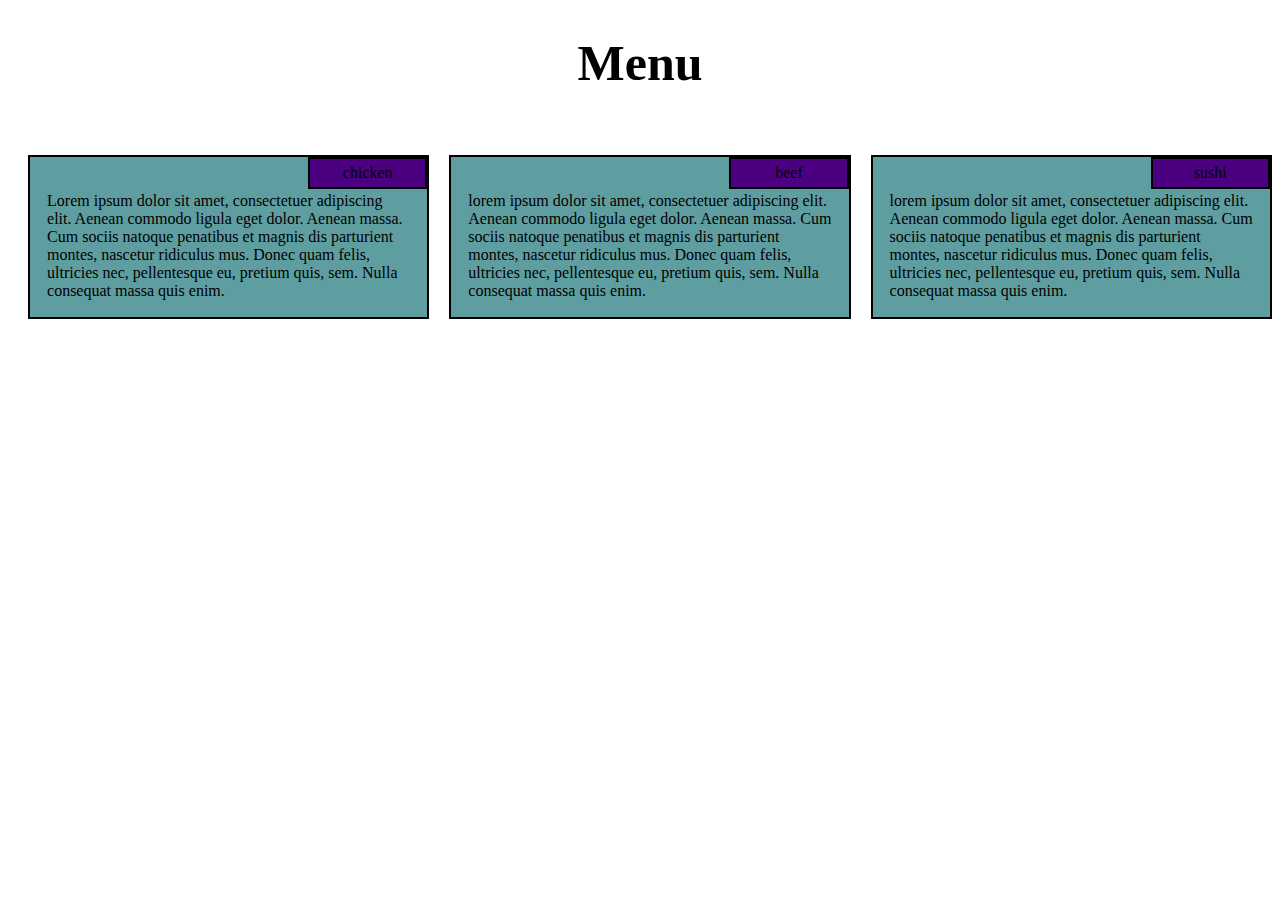
<file: index.html>
<!DOCTYPE html>
<html>
    <head>
        <meta name="viewport" content="width=device-width , intial-scale=1.0">
        <link rel="stylesheet" href="assignment_1_.css">
    </head>

    <body>
        <h1 id="h1">Menu</h1>
        

        
        <div class="row">
        
            <div class=" container col-lg-4 col-md-6 col-sm-12">
                <div class="check">
                <p class="box">chicken</p>
                <br>
                <p class="content"> Lorem ipsum dolor sit amet, consectetuer adipiscing elit. Aenean commodo ligula eget dolor. Aenean massa. Cum sociis natoque penatibus et magnis dis parturient montes, nascetur ridiculus mus. Donec quam felis, ultricies nec, pellentesque eu, pretium quis, sem. Nulla consequat massa quis enim.</p>
                </div>
            </div>
        

        
            <div class=" container col-lg-4 col-md-6 col-sm-12">
                <div class="check">
                <p class="box">beef</p>
                <br>
                <p class="content">lorem ipsum dolor sit amet, consectetuer adipiscing elit. Aenean commodo ligula eget dolor. Aenean massa. Cum sociis natoque penatibus et magnis dis parturient montes, nascetur ridiculus mus. Donec quam felis, ultricies nec, pellentesque eu, pretium quis, sem. Nulla consequat massa quis enim.</p>
                </div>
            </div>
        
        
            <div class=" container col-lg-4 col-md-12 col-sm-12">
                <div class="check">
                <p class="box">sushi</p>
                <br>
                <p class="content"> lorem ipsum dolor sit amet, consectetuer adipiscing elit. Aenean commodo ligula eget dolor. Aenean massa. Cum sociis natoque penatibus et magnis dis parturient montes, nascetur ridiculus mus. Donec quam felis, ultricies nec, pellentesque eu, pretium quis, sem. Nulla consequat massa quis enim.</p>
                </div>
            </div>
        </div>
        
    </body>
</html>
</file>
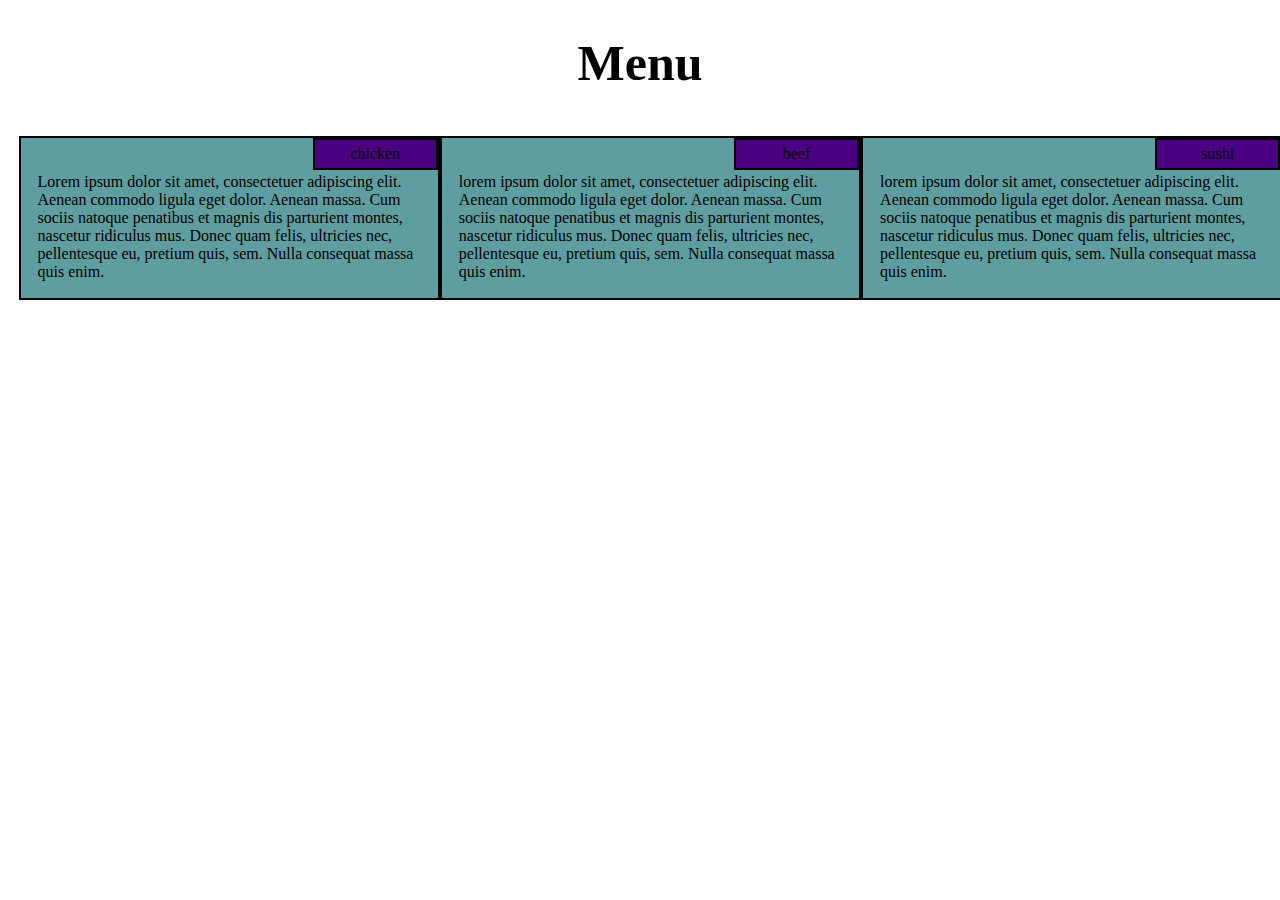
<file: assignment_1_.html>
<!DOCTYPE html>
<html>
    <head>
        <meta name="viewport" conten="width=device-width , intial-scale=1">
        <link rel="stylesheet" href="assignment_1_.css">
    </head>

    <body>
        <h1 id="h1">Menu</h1>
        

        
        
        
            <div class="col-lg-4 col-md-6 col-sm-12">
                <div class="check">
                <p class="box">chicken</p>
                <br>
                <p class="content"> Lorem ipsum dolor sit amet, consectetuer adipiscing elit. Aenean commodo ligula eget dolor. Aenean massa. Cum sociis natoque penatibus et magnis dis parturient montes, nascetur ridiculus mus. Donec quam felis, ultricies nec, pellentesque eu, pretium quis, sem. Nulla consequat massa quis enim.</p>
                </div>
            </div>
        

        
            <div class="col-lg-4 col-md-6 col-sm-12">
                <div class="check">
                <p class="box">beef</p>
                <br>
                <p class="content">lorem ipsum dolor sit amet, consectetuer adipiscing elit. Aenean commodo ligula eget dolor. Aenean massa. Cum sociis natoque penatibus et magnis dis parturient montes, nascetur ridiculus mus. Donec quam felis, ultricies nec, pellentesque eu, pretium quis, sem. Nulla consequat massa quis enim.</p>
                </div>
            </div>
        
        
            <div class="col-lg-4 col-md-12 col-sm-12">
                <div class="check">
                <p class="box">sushi</p>
                <br>
                <p class="content"> lorem ipsum dolor sit amet, consectetuer adipiscing elit. Aenean commodo ligula eget dolor. Aenean massa. Cum sociis natoque penatibus et magnis dis parturient montes, nascetur ridiculus mus. Donec quam felis, ultricies nec, pellentesque eu, pretium quis, sem. Nulla consequat massa quis enim.</p>
                </div>
            </div>
        
        
    </body>
</html>
</file>
<file: assignment_1_.css>
* {
    box-sizing: border-box;
    
}
h1 {
    text-align: center;
    font-size: 50px;    

}

.row {
    width: 100%;
}

.container {
	border: none;
	margin-left: auto;
	margin-right: auto;
	margin-top: 10px;
	margin-bottom: 10px;
	padding: 10px;
}
.check {
    
    background-color: cadetblue;
    border: 2px solid black;
    margin: 2.5%;
    position: relative;
    width: 100%;
    overflow: auto;
}

.box {
    border: 2px solid black;

    text-align: center;
    width: 30%;
    background-color: indigo;
    margin: auto;
    padding: 5px;
    position: absolute;
    top: 0px;
    right: 0px;
}

.content {

    
    margin-left: 5px;
    margin-right: 5px;
    margin-top: 5px;
    margin-bottom: 5px ;
    padding: 12px;
    
}
@media (max-width: 768px) {
    .col-sm-12 {
        float: left;
        width: 100%;
    }
}

@media ( min-width: 992px ) {
    .col-lg-4 {
        float: left;
        
        width: 33.33%;
    
    }

}

@media ( min-width: 768px) and (max-width: 991px) {
    .col-md-6, .col-md-12 {
        float: left;
        
        
    
    }

    .col-md-6 {
        width: 50%;

    }

    .col-md-12 {
        width: 100%;
    }
}
</file>
